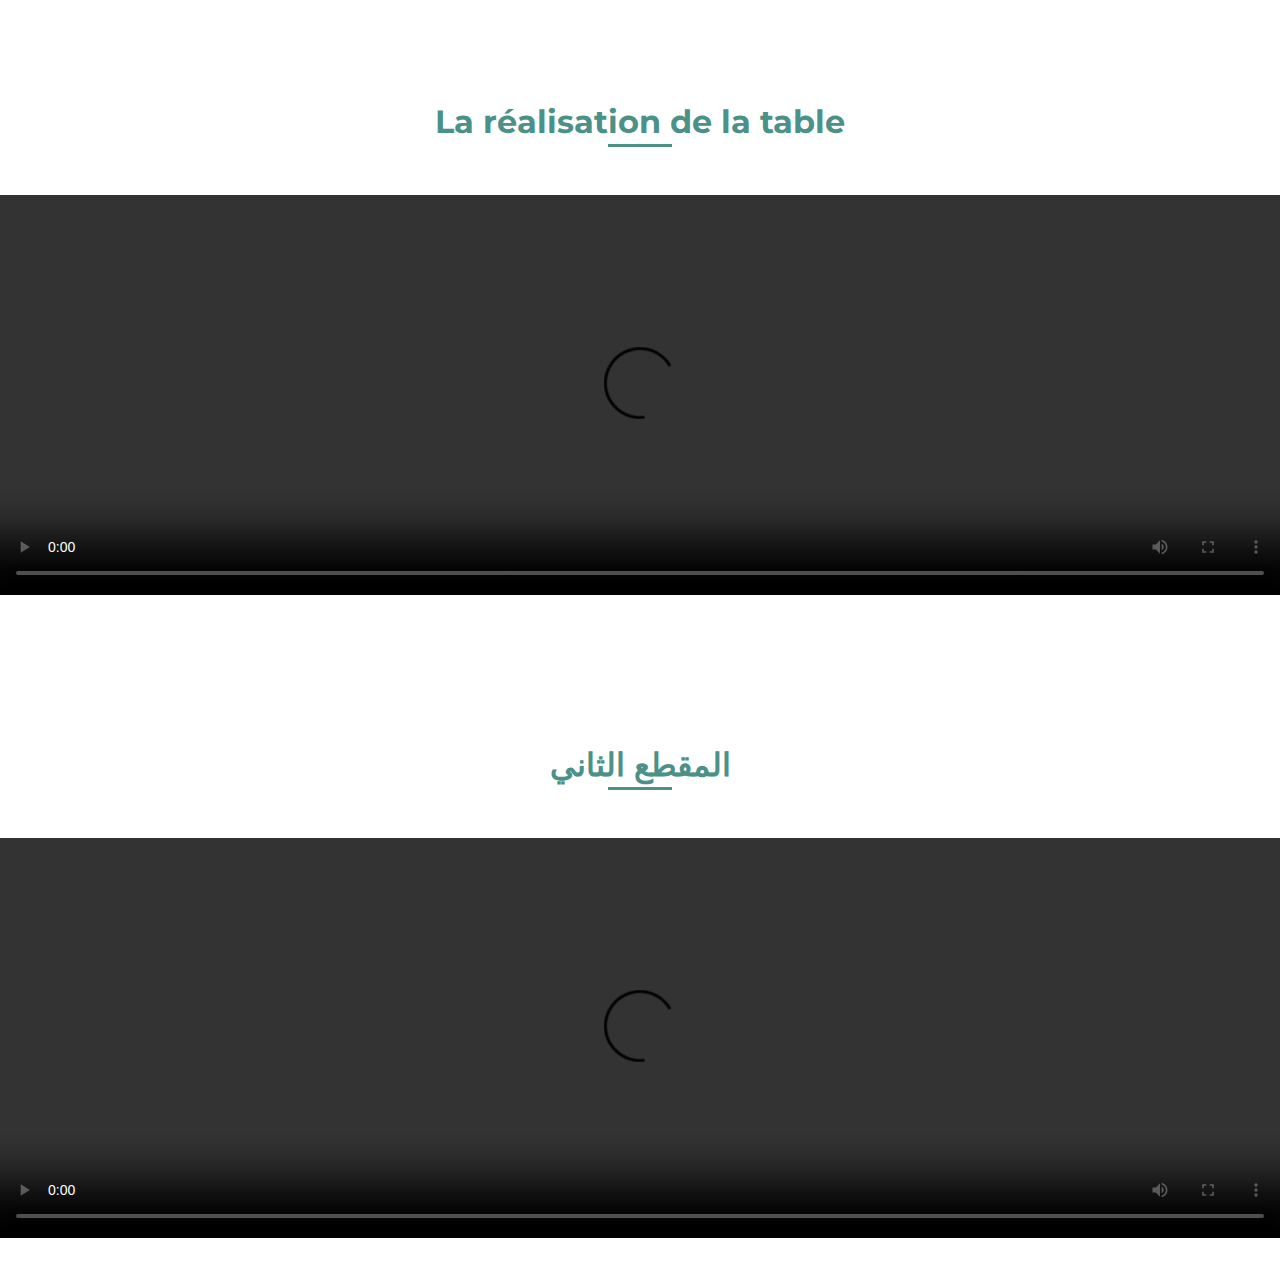
<file: page1.html>
<html>

<title> TP1</title>
<body>   
  <link rel="stylesheet" href="assets/css/styles.css">
  <section class="about section" id="about">
  <h2 class="section-title">La réalisation de la table</h2>
  <video width="1300" height="400" controls>
    <source src="C:\Users\Asma\Desktop\site asma-20231022T100556Z-001\site asma\assets\vd\table_TP1.blend" type="video/mp4">
      Votre navigateur ne prend pas en charge la balise vidéo.
    </video>
  </section>
  <section class="about section" id="about">
      <h2 class="section-title">المقطع الثاني</h2>
      <video width="1300" height="400" controls>
          <source src="C:/Users/ASMA/Desktop/Site_Web_CM_BoutalbiAsma_IDTW_G2/site asma/site asma/assets/vd/ilm2.mp4" type="video/mp4">
          Votre navigateur ne prend pas en charge la balise vidéo.
        </video>
      </section>
</body>


</html>
</file>
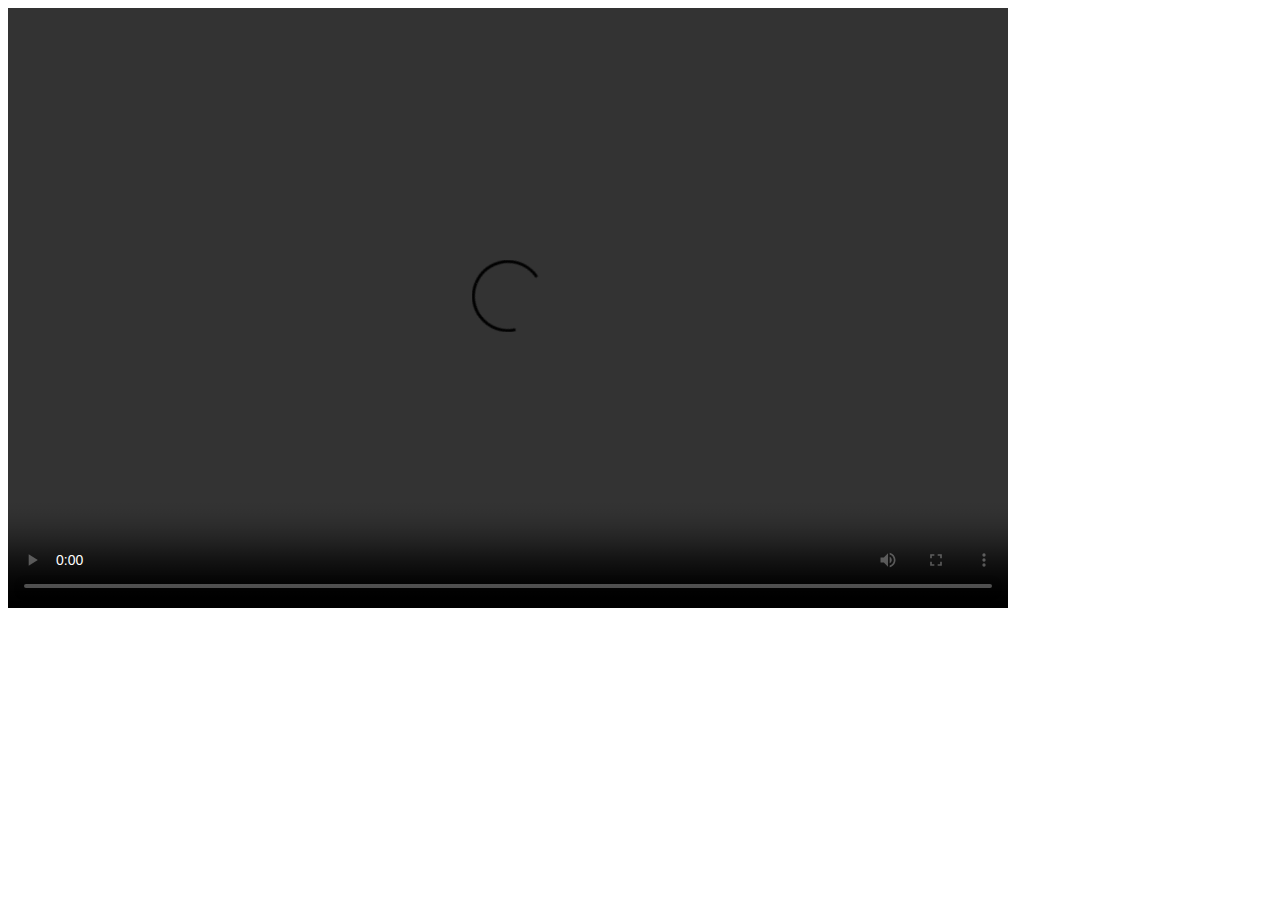
<file: page3.html>
<html>

<title>   محاضرة عن العمرة</title>
<body>    </body>

<video width="1000" height="600" controls>
    <source src="C:/Users/ASMA/Desktop/Site_Web_CM/site asma/site asma/assets/vd/omra.mp4" type="video/mp4">
    Votre navigateur ne prend pas en charge la balise vidéo.
  </video>
</html>
</file>
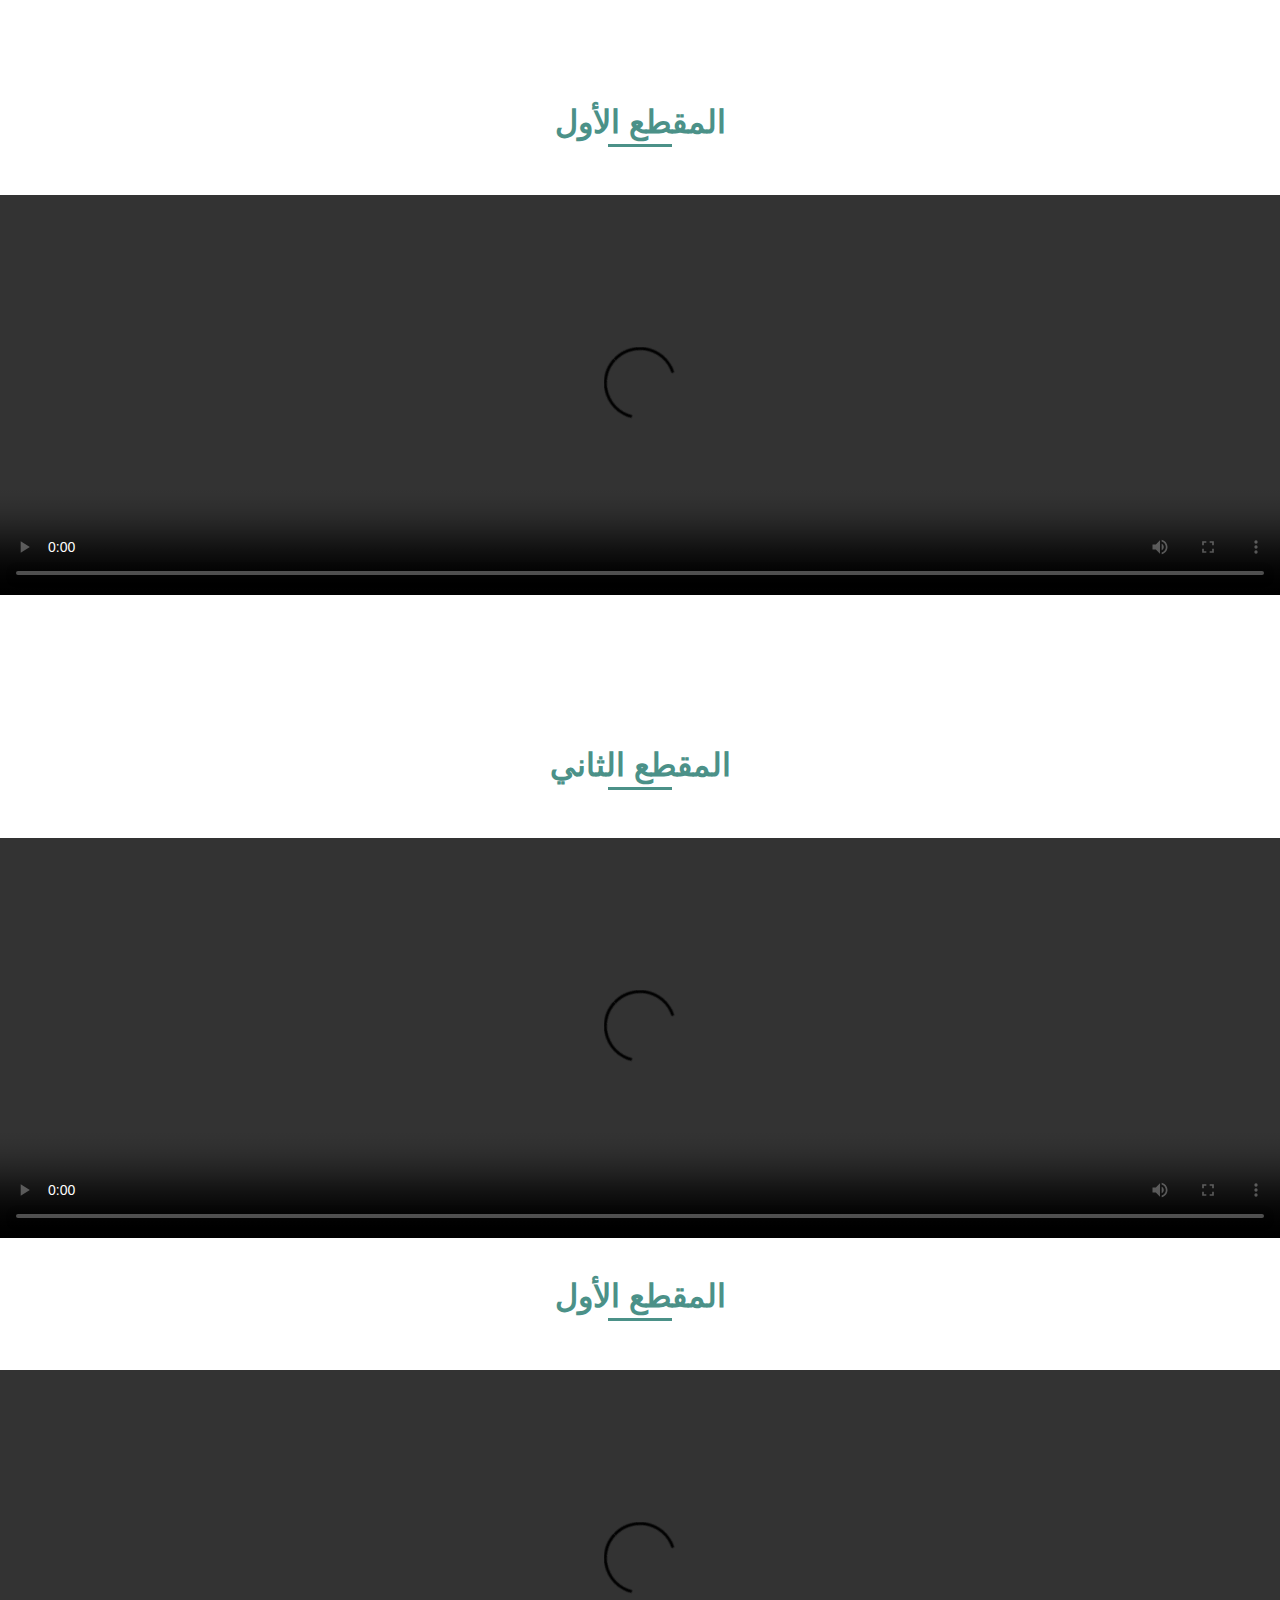
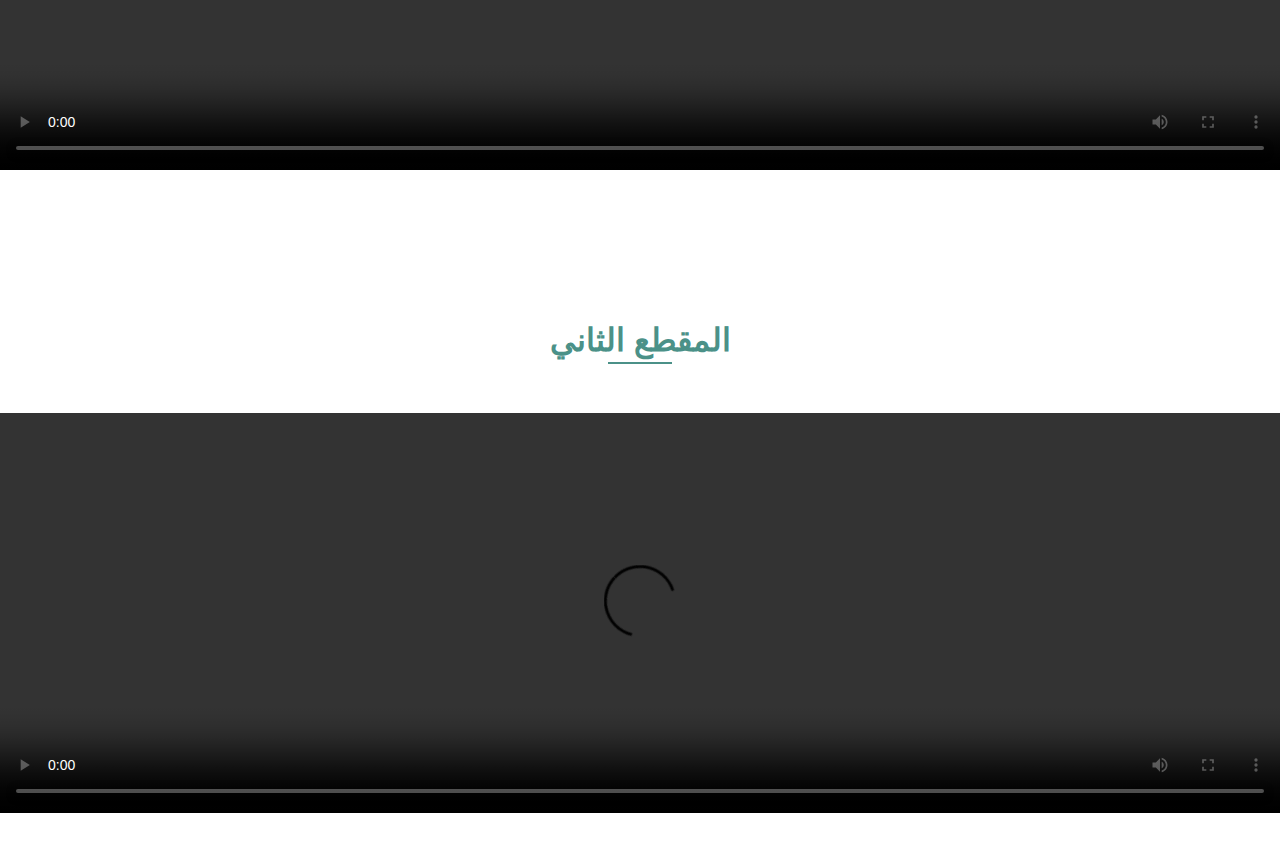
<file: page4.html>
<html>

<title>   مسابقة بين الطلبة وتكريمهم</title>
<body>   
    <link rel="stylesheet" href="assets/css/styles.css">
    <section class="about section" id="about">
    <h2 class="section-title">المقطع الأول</h2>
    <video width="1300" height="400" controls>
        <source src="C:/Users/ASMA/Desktop/Site_Web_CM/site asma/site asma/assets/vd/mossabaka1.mp4" type="video/mp4">
        Votre navigateur ne prend pas en charge la balise vidéo.
      </video>
    </section>
    <section class="about section" id="about">
        <h2 class="section-title">المقطع الثاني</h2>
        <video width="1300" height="400" controls>
            <source src="C:/Users/ASMA/Desktop/Site_Web_CM/site asma/site asma/assets/vd/mossabaka2.mp4" type="video/mp4">
            Votre navigateur ne prend pas en charge la balise vidéo.
          </video>
          <h2 class="section-title">المقطع الأول</h2>
    <video width="1300" height="400" controls>
        <source src="C:/Users/ASMA/Desktop/Site_Web_CM/site asma/site asma/assets/vd/mossabaka3.mp4" type="video/mp4">
        Votre navigateur ne prend pas en charge la balise vidéo.
      </video>
    </section>
    <section class="about section" id="about">
        <h2 class="section-title">المقطع الثاني</h2>
        <video width="1300" height="400" controls>
            <source src="C:/Users/ASMA/Desktop/Site_Web_CM/site asma/site asma/assets/vd/mossabaka4.mp4" type="video/mp4">
            Votre navigateur ne prend pas en charge la balise vidéo.
          </video>
        </section> </body>


</html>
</file>
<file: assets/css/styles.css>
/*===== GOOGLE FONTS =====*/
@import url("https://fonts.googleapis.com/css2?family=Montserrat:wght@500;600;700&display=swap");

/*===== VARIABLES CSS =====*/
:root{
    --header-height: 3rem;
    --font-medium: 500;
}

/*===== Colores =====*/
:root{
    --first-color: #4b9188;
    --white-color: #FAFAFF;
    --dark-color: #4b9188;
    --text-color: #636f65b1;
}

/*===== Fuente y tipografia =====*/
:root{
    --body-font: 'Montserrat', sans-serif;
    --big-font-size: 6.25rem;
    --h2-font-size: 1.25rem;
    --normal-font-size: .938rem;
    --small-font-size: .813rem;
}
@media screen and (min-width: 768px){
    :root{
        --big-font-size: 10.5rem;
        --h2-font-size: 2rem;
        --normal-font-size: 1rem;
        --small-font-size: .875rem;
    }
}

/*===== Margenes =====*/
:root{
    --mb-1: .5rem;
    --mb-2: 1rem;
    --mb-3: 1.5rem;
    --mb-4: 2rem;
}

/*===== z index =====*/
:root{
    --z-fixed: 100;
}

/*===== BASE =====*/
*,::before,::after{
    box-sizing: border-box;
}
html{
    scroll-behavior: smooth;
}
body{
    margin: var(--header-height) 0 0 0;
    font-family: var(--body-font);
    font-size: var(--normal-font-size);
    font-weight: var(--font-medium);
    color: var(--text-color);
    line-height: 1.6;
}
h1,h2,p{
    margin: 0;
}
ul{
    margin: 0;
    padding: 0;
    list-style: none;
}
a{
    text-decoration: none;
    color: var(--text-color);
}
img{
    max-width: 100%;
    height: auto;
    display: block;
}

/*===== CLASS CSS ===== */
.section{
    padding: 3rem 0;
}
.section-title{
    position: relative;
    font-size: var(--h2-font-size);
    color: var(--dark-color);
    margin: var(--mb-4) 0;
    text-align: center;
}
.section-title::after{
    position: absolute;
    content: "";
    width: 32px;
    height: .18rem;
    left: 0;
    right: 0;
    margin: auto;
    top: 2rem;
    background-color: var(--first-color);
}

/*===== LAYOUT =====*/
.bd-grid{
    max-width: 1024px;
    display: grid;
    grid-template-columns: 100%;
    grid-column-gap: 2rem;
    width: calc(100% - 2rem);
    margin-left: var(--mb-2);
    margin-right: var(--mb-2);
}
.l-header{
    width: 100%;
    position: fixed;
    top: 0;
    left: 0;
    z-index: var(--z-fixed);
    background-color: var(--first-color);
}

/*===== NAV =====*/
.nav{
    height: var(--header-height);
    display: flex;
    justify-content: space-between;
    align-items: center;
}
@media screen and (max-width: 768px){
    .nav__menu{
        position: fixed;
        top: var(--header-height);
        right: -100%;
        width: 80%;
        height: 100%;
        padding: 2rem;
        background-color: rgba(255,255,255,.3);
        transition: .5s;
        backdrop-filter: blur(10px);
    }
}
.nav__item{
    margin-bottom: var(--mb-4);
}
.nav__link{
    position: relative;
    color: var(--dark-color);
}
.nav__link:hover{
    color: var(--first-color);
}
.nav__logo{
    color: var(--white-color);
}
.nav__toggle{
    color: var(--white-color);
    font-size: 1.5rem;
    cursor: pointer;
}

/*=== Show menu ===*/
.show{
    right: 0;
}

/*Active menu*/
.active::after{
    position: absolute;
    content: "";
    width: 100%;
    height: .18rem;
    left: 0;
    top: 2rem;
    background-color: var(--first-color);
}

/*===== HOME =====*/
.home{
    position: relative;
    background-color: var(--first-color);
    overflow: hidden;
}
.home__container{
    height: calc(100vh - var(--header-height));
    row-gap: 5rem;
}
.home__title{
    align-self: flex-end;
    font-size: var(--big-font-size);
    color: var(--white-color);
    line-height: .8;
}
.home__title span{
    text-shadow: 0 20px 25px rgba(0,0,0,.5);
}
.home__scroll{
    align-self: flex-end;
    padding-bottom: var(--mb-4);
}
.home__scroll-link{
    writing-mode: vertical-lr;
    transform: rotate(-180deg);
    color: var(--white-color);
}
.home__img{
    position: absolute;
    right: 0;
    bottom: 0;
    width: 295px;
}

/* ===== ABOUT =====*/
.about__container{
    justify-items: center;
    row-gap: 2rem;
    text-align: center;
}
.about__img{
    display: flex;
    justify-content: center;
    padding-top: 1rem;
    width: 120px;
    height: 120px;
    background-color: var(--first-color);
    border-radius: 50%;
    overflow: hidden;
}
.about__img img{
    width: 100px;
}
.about__subtitle{
    font-size: var(--h2-font-size);
    color: var(--first-color);
    margin-bottom: var(--mb-1);
}
.about__text{
    margin-bottom: var(--mb-4);
}
.about__profession{
    display: block;
    margin-bottom: var(--mb-4);
}
.about__social-icon{
    font-size: 1.4rem;
    margin: 0 var(--mb-1);
}
.about__social-icon:hover{
    color: var(--first-color);
}

/* ===== SKILLS =====*/
.skills__container{
    row-gap: 2rem;
}
.skills__subtitle{
    color: var(--first-color);
    margin-bottom: var(--mb-3);
}
.skills__name{
    display: inline-block;
    font-size: var(--small-font-size);
    margin-right: var(--mb-2);
    margin-bottom: var(--mb-3);
    padding: .25rem .5rem;
    background-color: var(--white-color);
    border-radius: .25rem;
}
.skills__name:hover{
    background-color: var(--first-color);
    color: var(--white-color);
}
.skills__img img{
    border-radius: .5rem;
}

/* ===== PORTFOLIO =====*/
.portfolio{
    background-color: var(--white-color);
}
.portfolio__container{
    justify-items: center;
    row-gap: 2rem;
}
.portfolio__img{
    position: relative;
    overflow: hidden;
}
.portfolio__img img{
    border-radius: .5rem;
}
.portfolio__link{
    position: absolute;
    bottom: -100%;
    width: 100%;
    height: 100%;
    display: flex;
    justify-content: center;
    align-items: center;
    background-color: rgba(255,255,255,.3);
    border-radius: .5rem;
    cursor: pointer;
    backdrop-filter: blur(10px);
    transition: .3s;
}
.portfolio__img:hover .portfolio__link{
    bottom: 0;
}
.portfolio__link-name{
    color: var(--dark-color);
}

/* ===== CONTACT =====*/
.contact__container{
    row-gap: 2rem;
}
.contact__subtitle{
    font-size: var(--normal-font-size);
    color: var(--first-color);
}
.contact__text{
    display: inline-block;
    margin-bottom: var(--mb-2);
}
.contact__inputs{
    display: grid;
    grid-template-columns: repeat(2, 1fr);
    column-gap: 1rem;
}
.contact__input{
    width: 100%;
    padding: .8rem;
    outline: none;
    border: 1.5px solid var(--dark-color);
    font-size: var(--normal-font-size);
    margin-bottom: var(--mb-4);
    border-radius: .5rem;
}
.contact__button{
    display: block;
    background-color: var(--first-color);
    color: var(--white-color);
    padding: .75rem 2.5rem;
    margin-left: auto;
    border-radius: .5rem;
    border: none;
    outline: none;
    font-size: var(--normal-font-size);
    cursor: pointer;
}

/* ===== FOOTER=====*/
.footer{
    background-color: var(--dark-color);
}
.footer__container{
    row-gap: 2rem;
}
.footer__title{
    font-size: var(--normal-font-size);
    color: var(--white-color);
    margin-bottom: var(--mb-2);
}
.footer__link{
    padding: .25rem 0;
}
.footer__link:hover{
    color: var(--first-color);
}
.footer__social{
    font-size: 1.4rem;
    margin-right: var(--mb-1);
}
.footer__social:hover{
    color: var(--first-color);
}

/* ===== MEDIA QUERIES =====*/
/* For small devices */
@media screen and (max-width: 320px) {
  .home__img {
    width: 230px;
  }
}

@media screen and (min-width: 768px){
    body{
        margin: 0;
    }
    .section{
        padding-top: 4rem;
    }
    .section-title{
        margin-bottom: 3rem;
    }
    .section-title::after{
        width: 64px;
        top: 3rem;
    }

    .nav{
        height: calc(var(--header-height) + 1rem);
    }
    .nav__list{
        display: flex;
    }
    .nav__item{
        margin-left: var(--mb-4);
        margin-bottom: 0;
    }
    .nav__toggle{
        display: none;
    }
    .nav__link{
        color: var(--white-color);
    }
    .nav__link:hover{
        color: var(--white-color);
    }
    .active::after{
        background-color: var(--white-color);
    }

    .home__container{
        height: 100vh;
        grid-template-rows: 1.7fr 1fr;
        row-gap: 0;
    }
    .home__img{
        width: 524px;
        right: 10%;
    }

    .about__container{
        grid-template-columns: repeat(2, 1fr);
        align-items: center;
        text-align: initial;
        padding: 4rem 0;
    }
    .about__img{
        width: 200px;
        height: 200px;
    }
    .about__img img{
        width: 165px;
    }

    .skills__container{
        grid-template-columns: repeat(2, 1fr);
        align-items: center;
    }

    .portfolio__container{
        grid-template-columns: repeat(3, 1fr);
        grid-template-rows: repeat(2, 1fr);
        column-gap: 2rem;
    }

    .contact__container{
        grid-template-columns: repeat(2, 1fr);
        justify-items: center;
    }
    .contact__form{
        width: 380px;
    }

    .footer__container{
        grid-template-columns: repeat(3, 1fr);
        justify-items: center;
    }
}

@media screen and (min-width: 1024px){
    .bd-grid{
        margin-left: auto;
        margin-right: auto;
    }
}

/* For tall screens on mobiles y desktop*/
@media screen and (min-height: 721px) {
    .home__container {
        height: 640px;
    }
    .home__img {
        width: 500px;
        right: 24%;
    }
}
</file>
